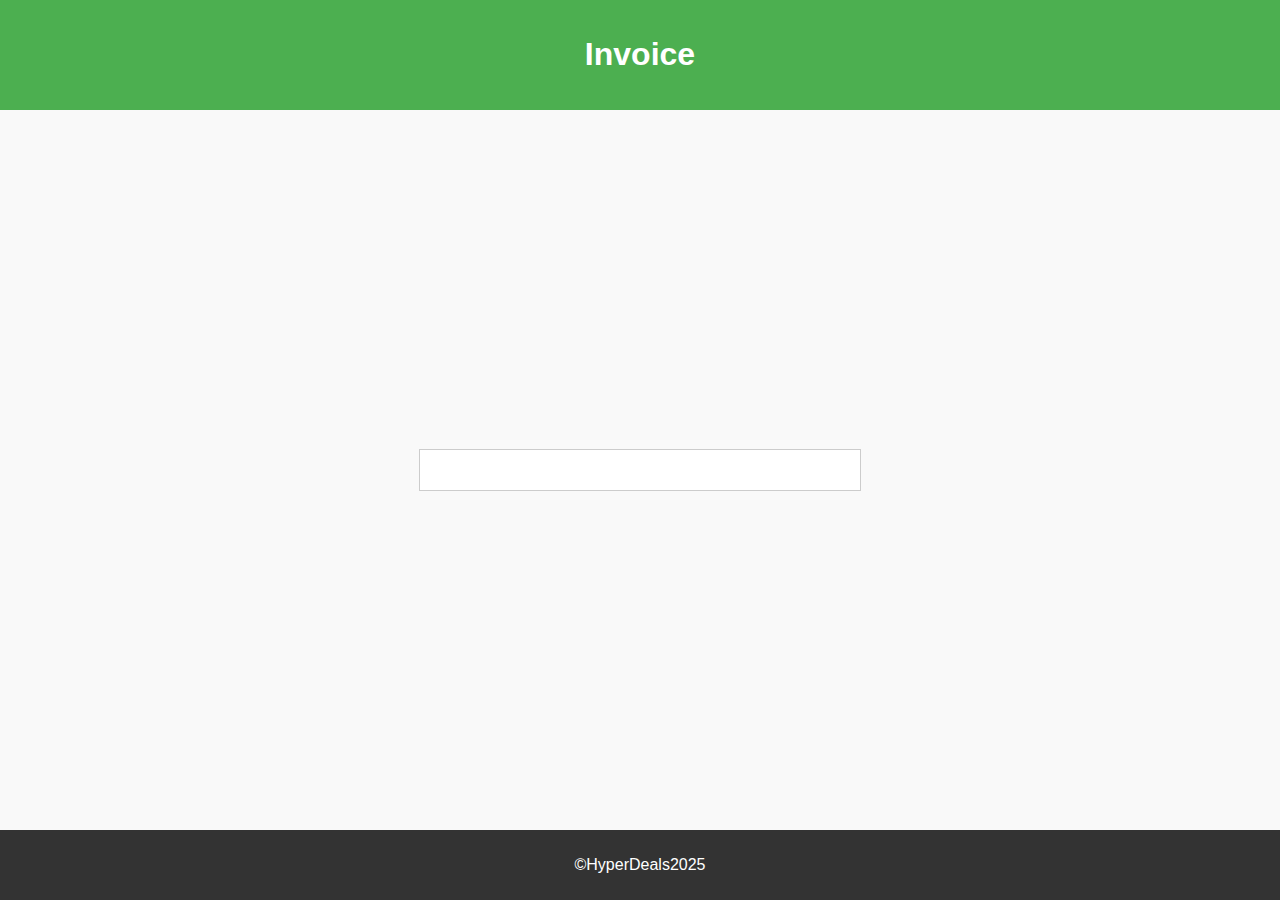
<file: invoice.html>
<!DOCTYPE html>
<html>
<head>
    <title>Invoice</title>
    <link rel="stylesheet" href="style.css">
    <script src="script.js"></script>
</head>
<body onload="displayInvoice()">

<header>
    <h1>Invoice</h1>
</header>

<div class="container">
    <div class="content invoice" id="invoiceContent">
    </div>
</div>

<footer>
    <p>©HyperDeals2025</p>
</footer>

</body>
</html>
</file>
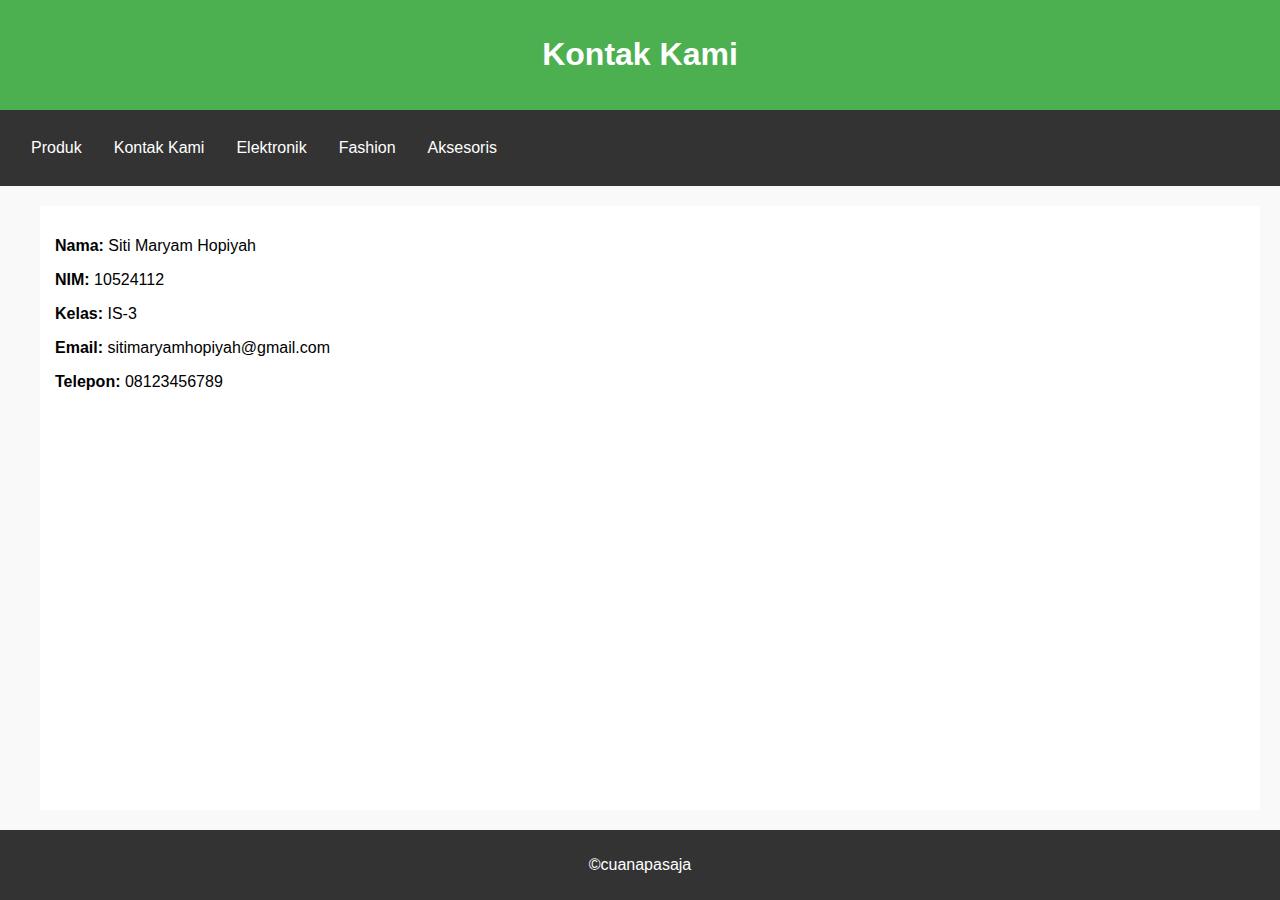
<file: kontak.html>
<!DOCTYPE html>
<html>
<head>
    <title>Kontak Kami</title>
    <link rel="stylesheet" href="style.css">
</head>
<body>

<header>
    <h1>Kontak Kami</h1>
</header>

<nav>
    <a href="index.html">Produk</a>
    <a href="kontak.html">Kontak Kami</a>
    <a href="elektronik.html">Elektronik</a>
    <a href="fashion.html">Fashion</a>
    <a href="aksesoris.html">Aksesoris</a>
</nav>

<div class="container">
    <div class="content">
        <p><strong>Nama:</strong> Siti Maryam Hopiyah</p>
        <p><strong>NIM:</strong> 10524112</p>
        <p><strong>Kelas:</strong> IS-3</p>
        <p><strong>Email:</strong> sitimaryamhopiyah@gmail.com</p>
        <p><strong>Telepon:</strong> 08123456789</p>
    </div>
</div>

<footer>
    <p>©cuanapasaja</p>
</footer>

</body>
</html>
</file>
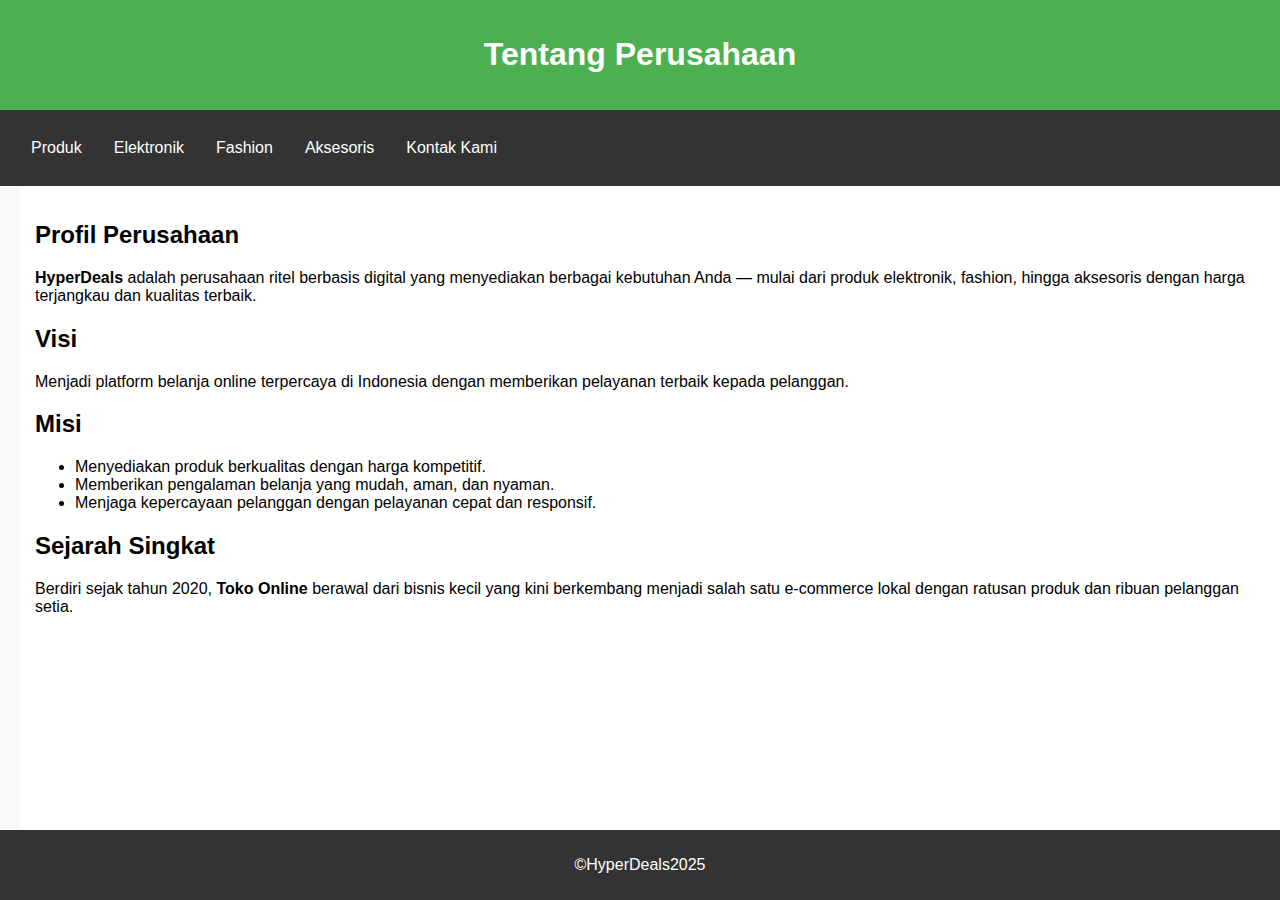
<file: tentang.html>
<!DOCTYPE html>
<html lang="id">
<head>
    <meta charset="UTF-8">
    <title>Tentang Perusahaan - Toko Online</title>
    <link rel="stylesheet" href="style.css">
</head>
<body>

<header>
    <h1>Tentang Perusahaan</h1>
</header>



<nav>
    <a href="index.html">Produk</a>
    <a href="elektronik.html">Elektronik</a>
    <a href="fashion.html">Fashion</a>
    <a href="aksesoris.html">Aksesoris</a>
    <a href="kontak.html">Kontak Kami</a>
</nav>


    <div class="content">
        <h2>Profil Perusahaan</h2>
        <p><strong>HyperDeals</strong> adalah perusahaan ritel berbasis digital yang menyediakan berbagai kebutuhan Anda —
           mulai dari produk elektronik, fashion, hingga aksesoris dengan harga terjangkau dan kualitas terbaik.</p>

        <h2>Visi</h2>
        <p>Menjadi platform belanja online terpercaya di Indonesia dengan memberikan pelayanan terbaik kepada pelanggan.</p>

        <h2>Misi</h2>
        <ul>
            <li>Menyediakan produk berkualitas dengan harga kompetitif.</li>
            <li>Memberikan pengalaman belanja yang mudah, aman, dan nyaman.</li>
            <li>Menjaga kepercayaan pelanggan dengan pelayanan cepat dan responsif.</li>
        </ul>

        <h2>Sejarah Singkat</h2>
        <p>Berdiri sejak tahun 2020, <strong>Toko Online</strong> berawal dari bisnis kecil yang kini berkembang
           menjadi salah satu e-commerce lokal dengan ratusan produk dan ribuan pelanggan setia.</p>
    </div>
</div>

<footer>
    <p>©HyperDeals2025</p>
</footer>

</body>
</html>
</file>
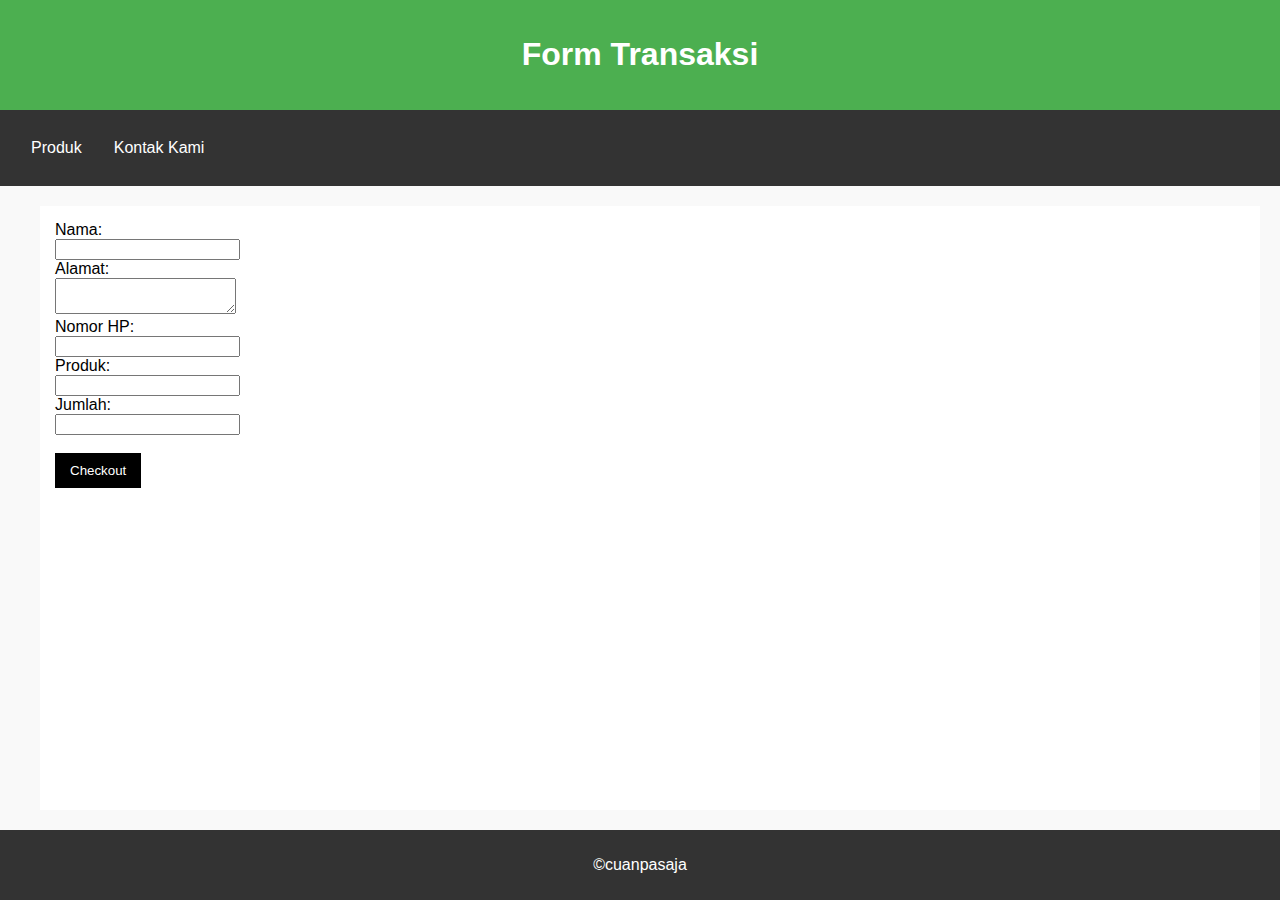
<file: transaksi.html>
<!DOCTYPE html>
<html>
<head>
    <title>Form Transaksi</title>
    <link rel="stylesheet" href="style.css">
    <script src="script.js"></script>
</head>
<body>

<header>
    <h1>Form Transaksi</h1>
</header>

<nav>
    <a href="index.html">Produk</a>
    <a href="kontak.html">Kontak Kami</a>
</nav>

<div class="container">
    <div class="content">
        <form onsubmit="event.preventDefault(); checkout();">
            <label>Nama:</label><br>
            <input type="text" id="nama" required><br>
            <label>Alamat:</label><br>
            <textarea id="alamat" required></textarea><br>
            <label>Nomor HP:</label><br>
            <input type="text" id="hp" required><br>
            <label>Produk:</label><br>
            <input type="text" id="produk" value="" readonly><br>
            <label>Jumlah:</label><br>
            <input type="number" id="jumlah" required><br><br>
            <button type="submit">Checkout</button>
        </form>
    </div>
</div>

<script>
    document.getElementById("produk").value = localStorage.getItem("productName") || "";
</script>

<footer>
    <p>©cuanpasaja</p>
</footer>

</body>
</html>
</file>
<file: style.css>
/* style.css */
html, body {
    height: 100%;
    margin: 0;
}
body {
    font-family: Arial, sans-serif;
    margin: 0;
    height: 100%;
    background-color: #f9f9f9;
    display: flex;
    flex-direction: column;
}

header {
    background-color: #4CAF50;
    color: white;
    padding: 15px;
    text-align: center;
}

nav {
    top: 0px;
    left: 0;
    width: 100%;
    background: #333;
    color: white;
    padding: 15px;
    text-align: center;
    z-index: 1000;
}

nav a {
    float: left;
    display: block;
    color: white;
    padding: 14px 16px;
    text-decoration: none;
}

nav a:hover {
    background-color: #ddd;
    color: black;
}

.container {
    display: flex;
    margin: 20px;
    flex: 1;
}

.sidebar {
    flex: 1;
    background: #eee;
    padding: 15px;
}

.content {
    flex: 3;
    background: white;
    padding: 15px;
    margin-left: 20px;
}

footer {
    background-color: #333;
    color: white;
    text-align: center;
    padding: 10px;
    margin-top: auto;
}

.product {
    border: 1px solid #ddd;
    margin-bottom: 15px;
    padding: 10px;
    text-align: center;
}

.product img {
    width: 10%;
    height: auto;
    display: block;
    margin: 0 auto;
}

button {
    background-color: black;
    border: none;
    color: white;
    padding: 10px 15px;
    cursor: pointer;
}

button:hover {
    background-color:#eeeee4;
}

.invoice {
    background: white;
    padding: 20px;
    border: 1px solid #ccc;
    max-width: 400px;
    margin: auto;
}

marquee {
    top: 100px;      /* geser ke bawah setelah navbar */
    left: 0;
    width: 100%;
    background: #133e87;
    color: white;
    height: 35px;
    line-height: 35px;
    z-index: 1000;
    
}
body {
    display:flex;
    flex-direction: column;

}
</file>
